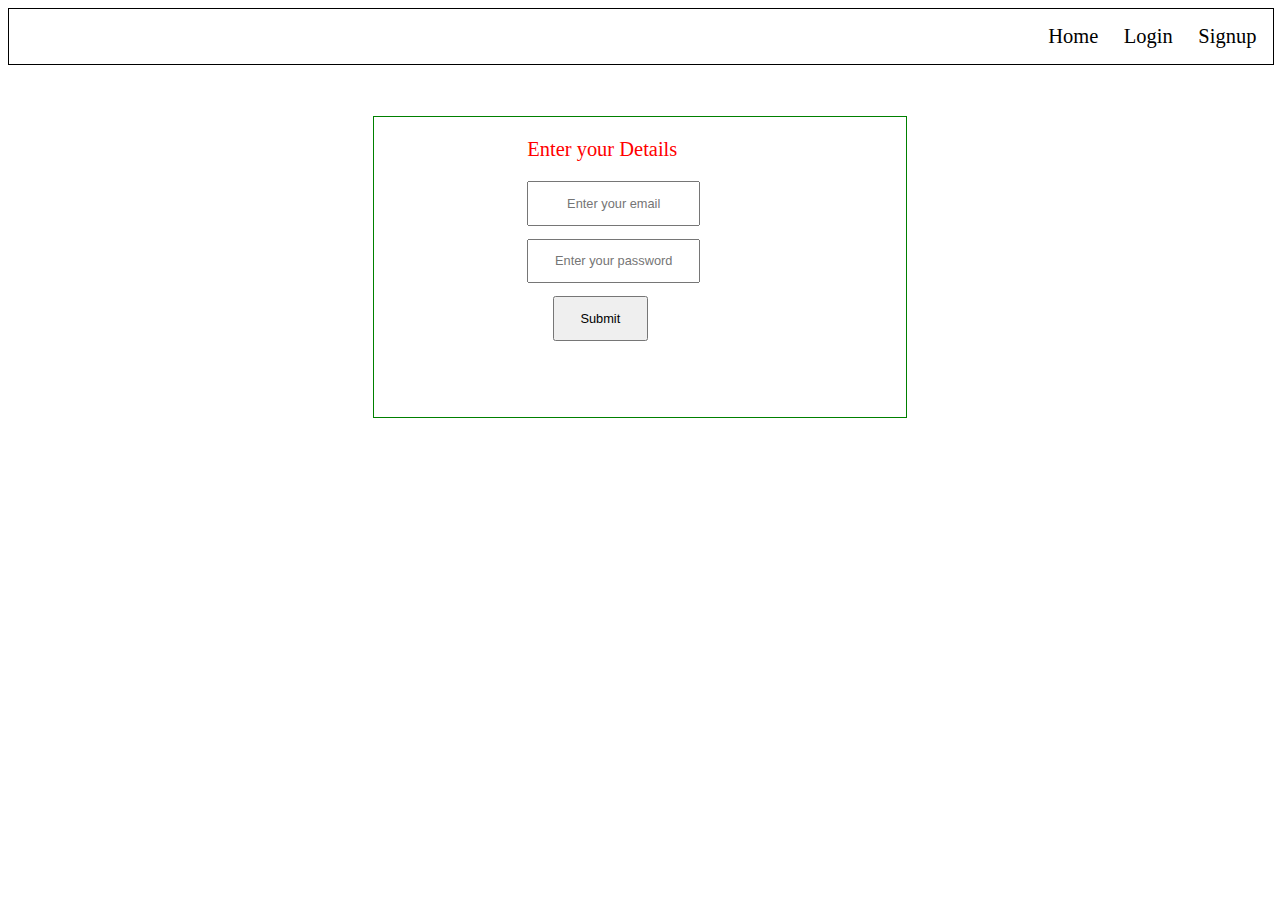
<file: Async-Prog-Assignment-Template/login.html>
<!DOCTYPE html>
<html lang="en">

    <head>
        <meta charset="UTF-8">
        <meta http-equiv="X-UA-Compatible" content="IE=edge">
        <meta name="viewport" content="width=device-width, initial-scale=1.0">
        <title>Login</title>
        <link rel="stylesheet" href="./styles/login.css">
       
    </head>

    <body>
        <div id="login-form-div">
            <div> <p> <a href="index.html"  >Home </a> </p> </div>
            <div> <p> <a href="login.html"  >Login</a></p> </div>
           <div id="signup">  <p> <a href="signup.html" > Signup</a></p> </div>
         </div>

            <form>
                <!--Write form input elements here-->
                <p id="para">Enter your Details</p>
                <input type="text"  id="email" placeholder="Enter your email" />
                <input type="text"  id="password" placeholder="Enter your password" />
                <input type="submit" id="Submit"/>



            </form>

    
    </body>
    <script src="./scripts/login.js"></script>

</html>
</file>
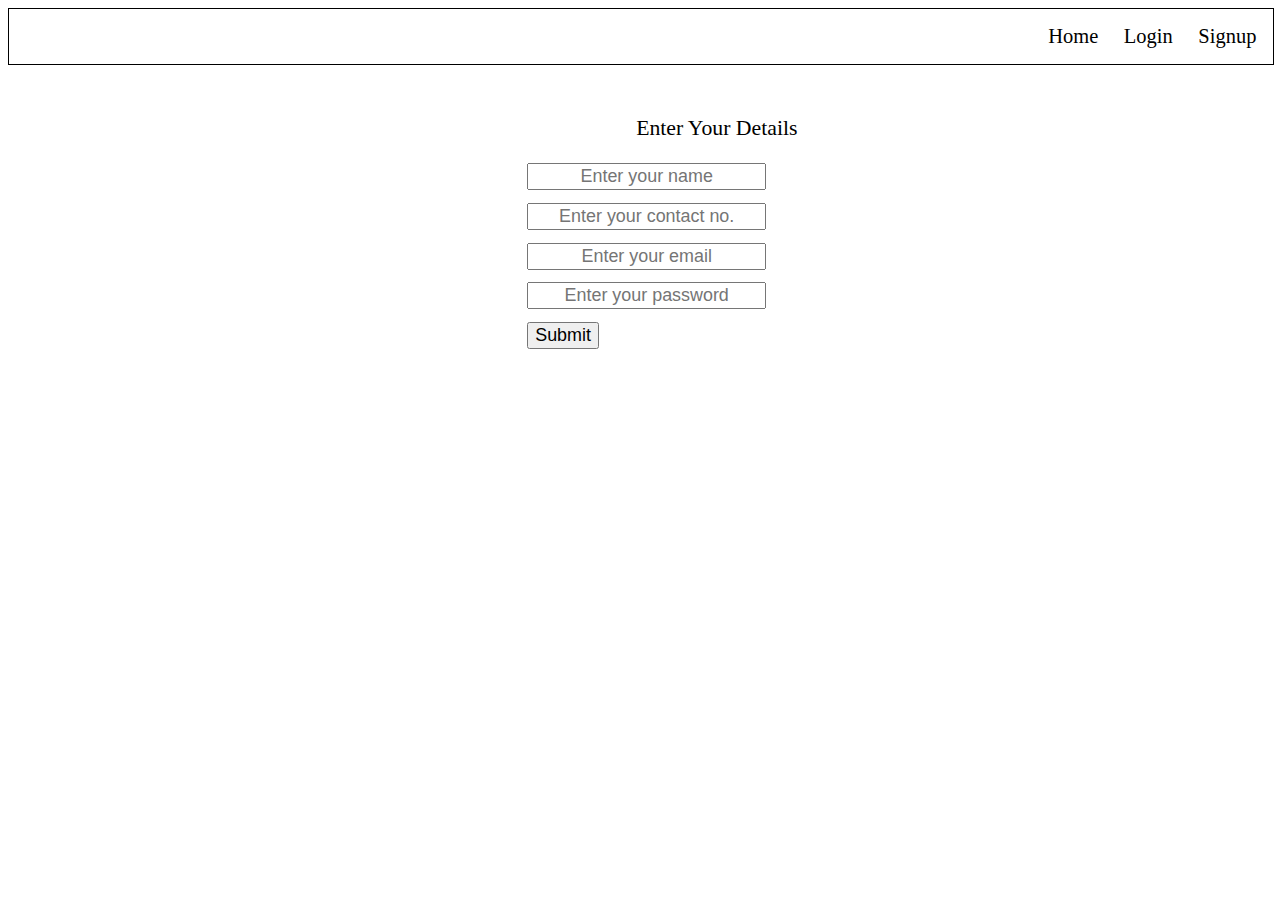
<file: Async-Prog-Assignment-Template/signup.html>
<!DOCTYPE html>
<html lang="en">

    <head>
        <meta charset="UTF-8">
        <meta http-equiv="X-UA-Compatible" content="IE=edge">
        <meta name="viewport" content="width=device-width, initial-scale=1.0">
        <title>Signup</title>
        <link rel="stylesheet" href="./styles/signup.css">
    </head>

    <body>
        <div id="signup-form-div">
            
           <div> <p> <a href="index.html"  >Home </a> </p> </div>
               <div> <p> <a href="login.html"  >Login</a></p> </div>
              <div id="signup">  <p> <a href="signup.html" > Signup</a></p> </div>
            </div>

          
            <form>
                <!--Write form input elements here-->
                <p id="para">Enter Your Details</p>
                <input type="text" id="name" placeholder="Enter your name" />
                <input type="text" id="contact" placeholder="Enter your contact no." />
                <input type="text"  id="email" placeholder="Enter your email" />
                <input type="text"  id="password" placeholder="Enter your password" />
                <input type="submit" id="Submit"/>
             </form>

       
            </body>
            <script src="./scripts/signup.js"></script>
</html>
</file>
<file: Async-Prog-Assignment-Template/styles/login.css>
#login-form-div{
        border: 1px solid black;
        display: flex;
        width:100%;
        justify-content:right;
        gap:2vw;
}
#login-form-div a{
    text-decoration:none;
    color:black;
    font-size: 1.6vw;

}
#signup{
    padding-right: 1.3vw;
}
form{
    border: 1px solid green;
     width:30%;
     margin: auto;
     margin-top: 4vw;
     padding-left: 12vw;
     height: 300px;
}
#para{
    /* text-align: center; */
    color:red;
    font-size: 1.6vw;
  margin-left: 0vw;
    
}
input{
    display: block;
    margin-top: 1vw;
    text-align: center;
    font-size: 1vw;
    padding-bottom: 1vw;
    padding-top: 1vw;
    
}
#Submit{
    padding-left: 2vw;
    /* margin:auto ; */
    padding-right: 2vw;
    margin-left: 2vw;
}
</file>
<file: Async-Prog-Assignment-Template/styles/signup.css>
#signup-form-div{
    border: 1px solid black;
    display: flex;
    width:100%;
    justify-content:right;
    gap:2vw;

    }
    #signup-form-div a{
        text-decoration:none;
        color:black;
        font-size: 1.6vw;
    
    }
    #signup{
        padding-right: 1.3vw;
    }

    form{
        /* border: 1px solid green; */
         width:30%;
         margin: auto;
         margin-top: 4vw;
         padding-left: 12vw;
         height: 300px;
    }
    #para{
        text-align: center;
        /* color:red; */
        font-size: 1.7vw;
        /* margin: auto; */
    }
    input{
        display: block;
        margin-top: 1vw;
        text-align: center;
        font-size: 1.4vw;
        
    }
</file>
